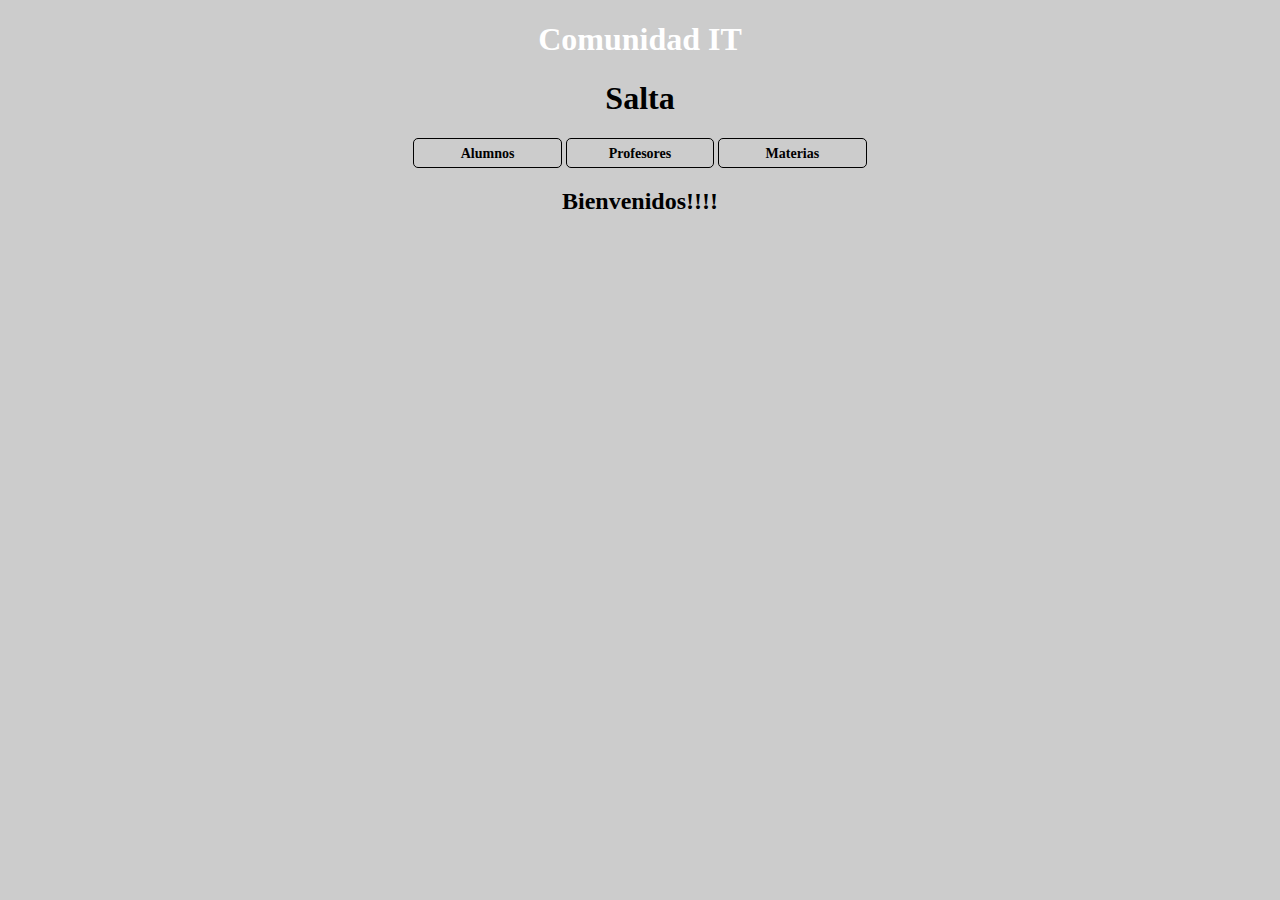
<file: wwwroot/index.html>
﻿<!DOCTYPE html>
<html>
<head>
    <meta charset="utf-8" />
    <meta name="viewport" content="width=800, initial.scale=1.0" />
    <title>Instituto App</title>
    <link rel="stylesheet" type="text/css" href="css/estilos.css" />
</head>
<body>

    <h1> Comunidad IT</h1>
    <h1 id="salta">Salta</h1>

    <nav>
        <ul>
            <li><a href="/Views/Alumnos/alumnos.html">Alumnos</a></li>
            <li><a href="/Views/Profesores/profesores.html">Profesores</a></li>
            <li><a href="/Views/Materias/materias.html">Materias</a></li>
        </ul>
    </nav>

    <h2>Bienvenidos!!!!</h2>
</body>
</html>
</file>
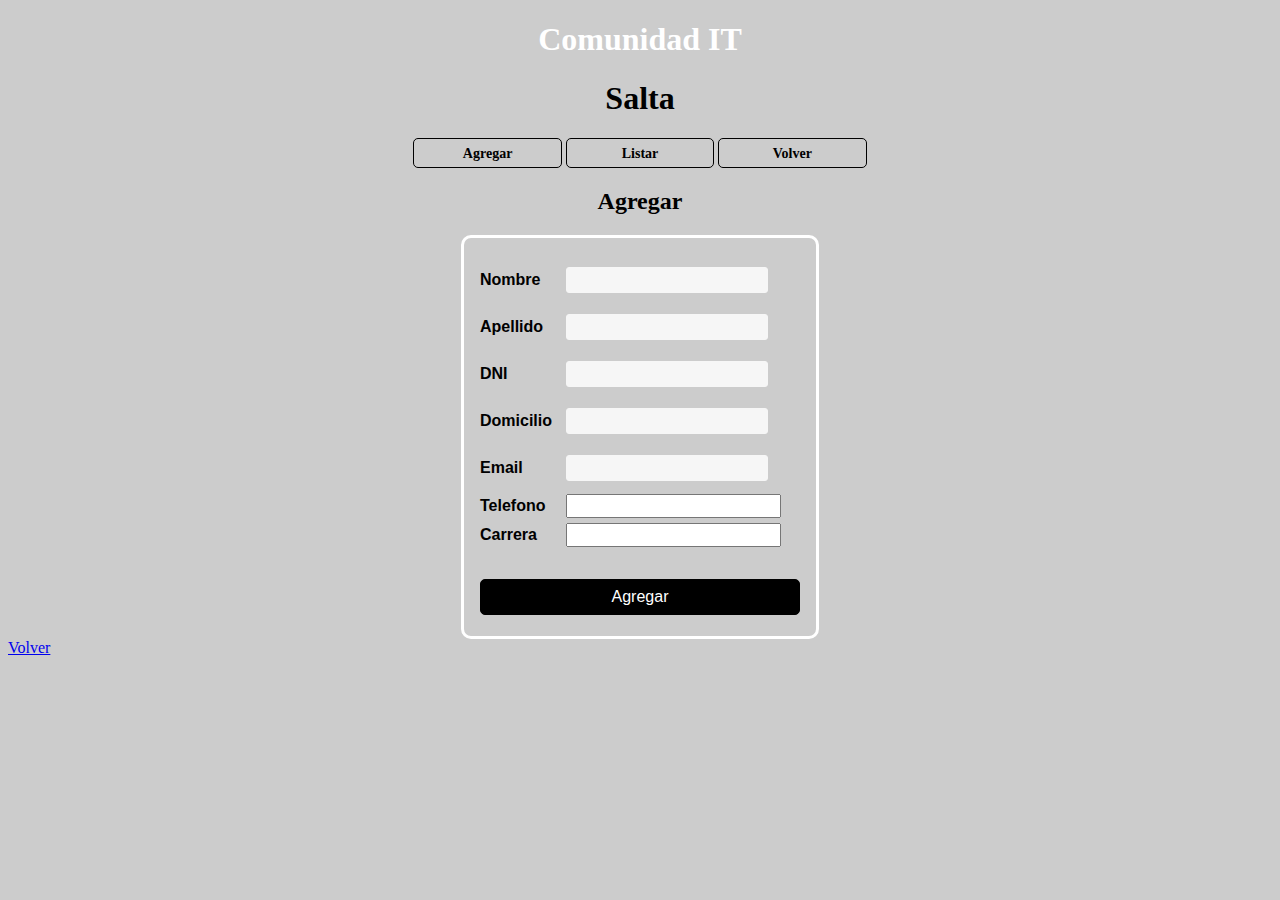
<file: wwwroot/Views/Alumnos/agregar.html>
﻿<!DOCTYPE html>
<html>
<head>
    <meta charset="utf-8" />
    <title>Agregar Alumno</title>
    <link rel="stylesheet" type="text/css" href="../../css/estilos.css" />
</head>
<body>
    <h1> Comunidad IT</h1>
    <h1 id="salta">Salta</h1>

    <nav>
        <ul>
            <li><a href="agregar.html">Agregar</a></li>
            <li><a href="listar.html">Listar</a></li>
            <li><a href="../../index.html">Volver</a></li>
        </ul>
    </nav>

    <h2>Agregar</h2>

    <form>
        <div>
            <label for="nombre">Nombre</label>
            <input type="text" id="nombre" name="nombre" />
        </div>
        <div>
            <label for="apellido">Apellido</label>
            <input type="text" id="apellido" name="apellido" />
        </div>
        <div>
            <label for="dni">DNI</label>
            <input type="text" id="dni" name="dni" />
        </div>
        <div>
            <label for="domicilio">Domicilio</label>
            <input type="text" id="domicilio" name="domicilio" />
        </div>
        <div>
            <label for="email">Email</label>
            <input type="email" id="email" name="email" />
        </div>
        <div>
            <label for="telefono">Telefono</label>
            <input type="tel" id="telefono" name="telefono" />
        </div>
        <div>
            <label for="carrera">Carrera</label>
            <input type="tel" id="carrera" name="carrera" />
        </div>
        <div>
            <input type="submit" value="Agregar" />
        </div>
    </form>
    <a href="../../index.html">Volver</a>
</body>
</html>
</file>
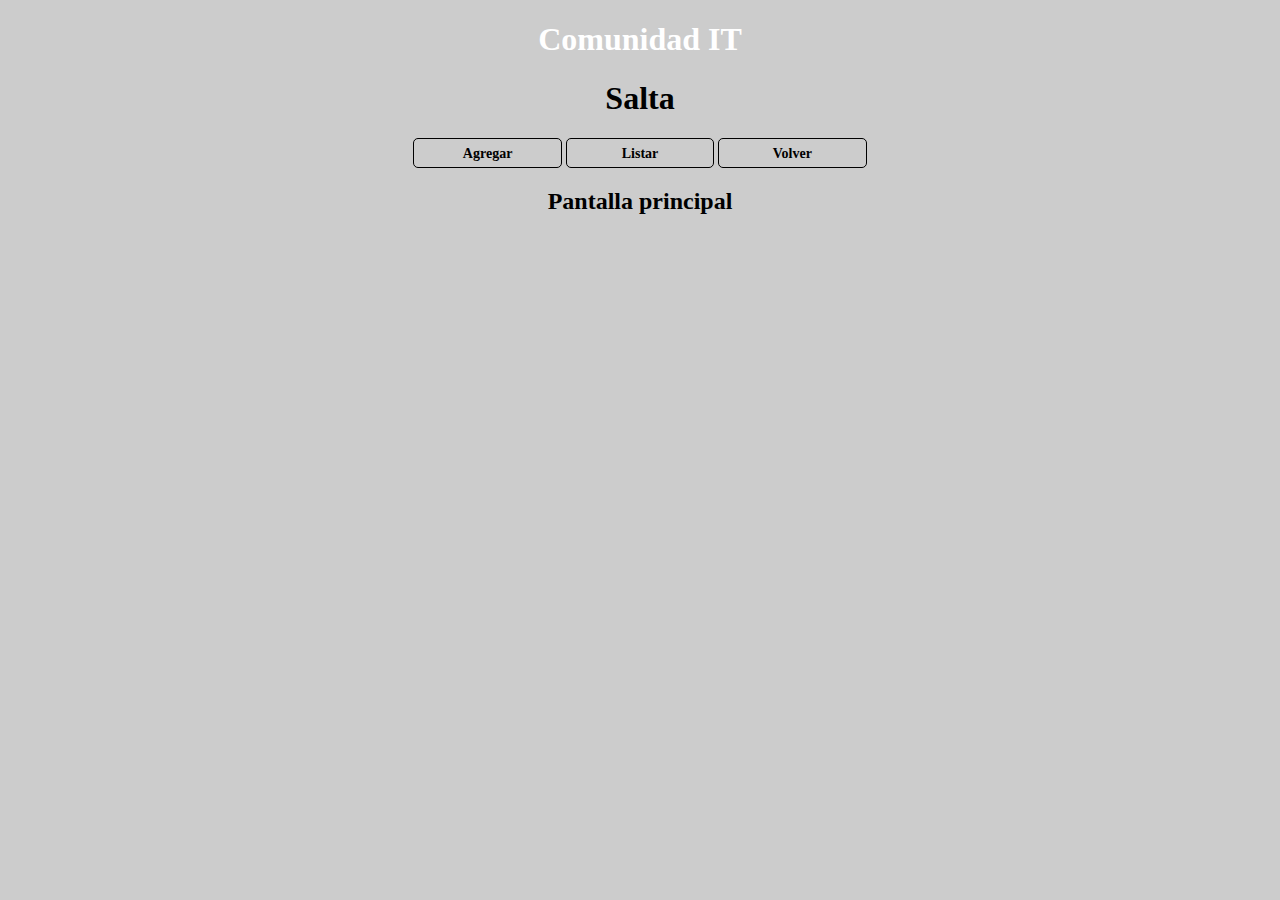
<file: wwwroot/Views/Alumnos/alumnos.html>
﻿<!DOCTYPE html>
<html>
<head>
    <meta charset="utf-8" />
    <title>Alumnos</title>
    <link rel="stylesheet" type="text/css" href="../../css/estilos.css" />
</head>
<body>

    <h1> Comunidad IT</h1>
    <h1 id="salta">Salta</h1>

    <nav>
        <ul>
            <li><a href="agregar.html">Agregar</a></li>
            <li><a href="listar.html">Listar</a></li>
            <li><a href="../../index.html">Volver</a></li>
        </ul>
    </nav>

    <h2 class="subtitulo">Pantalla principal</h2>

</body>
</html>
</file>
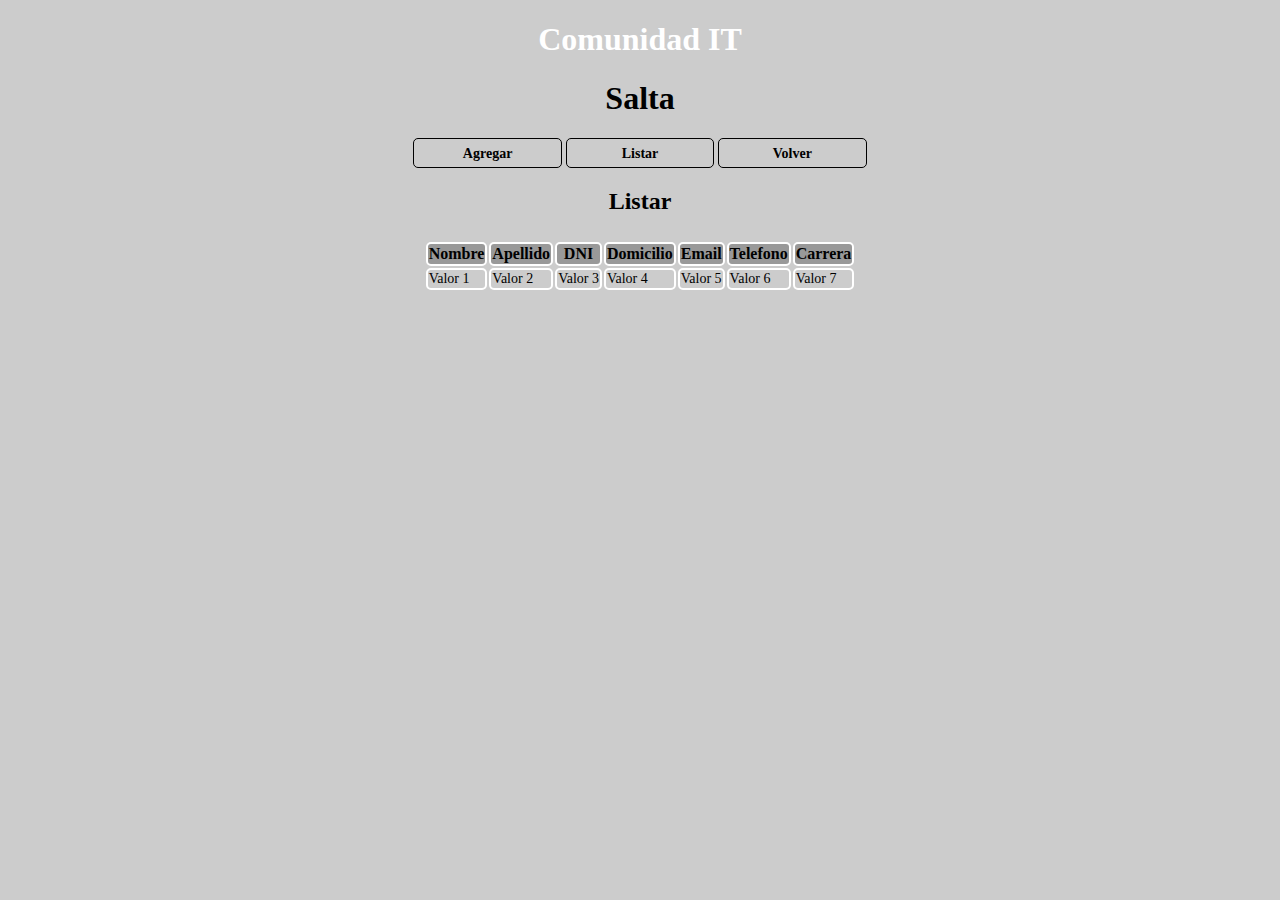
<file: wwwroot/Views/Alumnos/listar.html>
﻿<!DOCTYPE html>
<html>
<head>
    <meta charset="utf-8" />
    <title>Lista de Alumnos</title>
    <link rel="stylesheet" type="text/css" href="../../css/estilos.css" />
</head>
<body>
    <header>
        <h1> Comunidad IT</h1>
        <h1 id="salta">Salta</h1>

        <nav>
            <ul>
                <li><a href="agregar.html">Agregar</a></li>
                <li><a href="listar.html">Listar</a></li>
                <li><a href="../../index.html">Volver</a></li>
            </ul>
        </nav>
    </header>
    <h2>Listar</h2>

    <div>
        <table>
            <tr>
                <th>Nombre</th>
                <th>Apellido</th>
                <th>DNI</th>
                <th>Domicilio</th>
                <th>Email</th>
                <th>Telefono</th>
                <th>Carrera</th>
            </tr>
            <tr>
                <td>Valor 1</td>
                <td>Valor 2</td>
                <td>Valor 3</td>
                <td>Valor 4</td>
                <td>Valor 5</td>
                <td>Valor 6</td>
                <td>Valor 7</td>
            </tr>
        </table>
    </div>

</body>
</html>
</file>
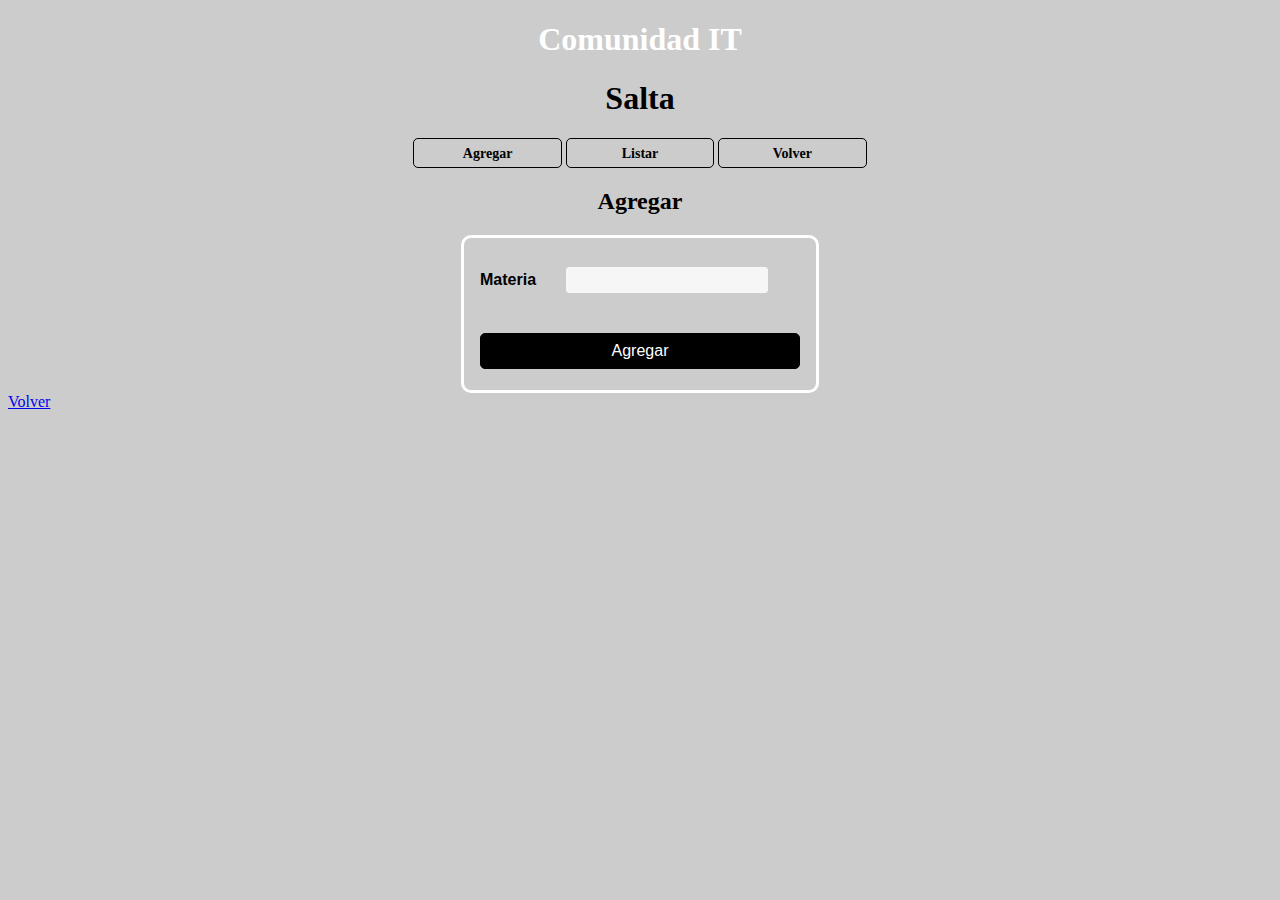
<file: wwwroot/Views/Materias/agregar.html>
﻿<!DOCTYPE html>
<html>
<head>
    <meta charset="utf-8" />
    <title>Agregar Materia</title>
    <link rel="stylesheet" type="text/css" href="../../css/estilos.css" />
</head>
<body>
    <h1> Comunidad IT</h1>
    <h1 id="salta">Salta</h1>
    

    <nav>
        <ul>
            <li><a href="agregar.html">Agregar</a></li>
            <li><a href="listar.html">Listar</a></li>
            <li><a href="../../index.html">Volver</a></li>
        </ul>
    </nav>

    <h2>Agregar</h2>

    <form>
        <div>
            <label for="materia">Materia</label>
            <input type="text" id="materia" name="materia" />
        </div>
        <div>
            <input type="submit" value="Agregar" />
        </div>
    </form>
    <a href="../../index.html">Volver</a>
</body>
</html>
</file>
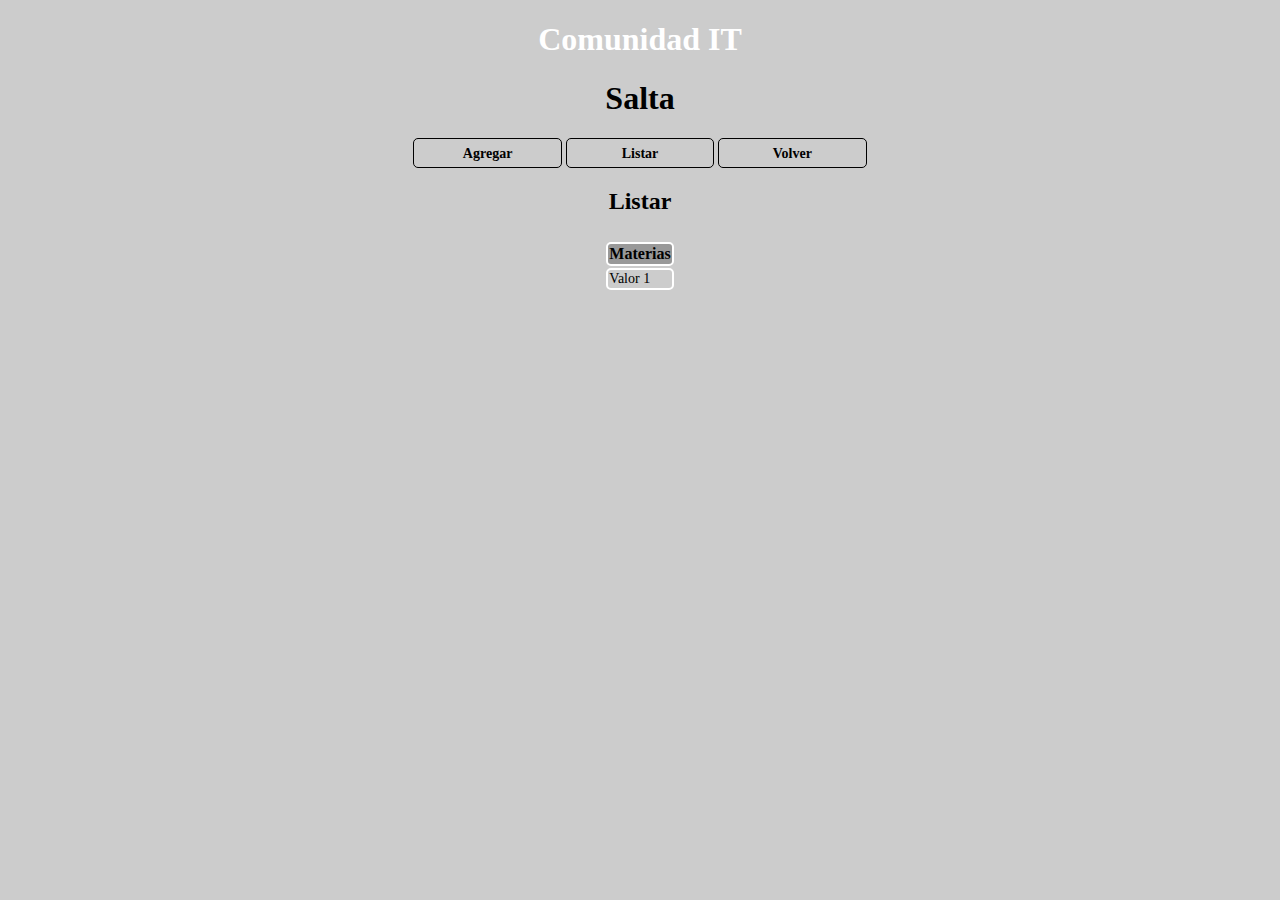
<file: wwwroot/Views/Materias/listar.html>
﻿<!DOCTYPE html>
<html>
<head>
    <meta charset="utf-8" />
    <title>Listado de Materias</title>
    <link rel="stylesheet" type="text/css" href="../../css/estilos.css" />
</head>
<body>
    <h1> Comunidad IT</h1>
    <h1 id="salta">Salta</h1>
    

    <nav>
        <ul>
            <li><a href="agregar.html">Agregar</a></li>
            <li><a href="listar.html">Listar</a></li>
            <li><a href="../../index.html">Volver</a></li>
        </ul>
    </nav>

    <h2>Listar</h2>

    <div>
        <table>
            <tr>
                <th>Materias</th>
            </tr>
            <tr>
                <td>Valor 1</td>
            </tr>
        </table>
    </div>
</body>
</html>
</file>
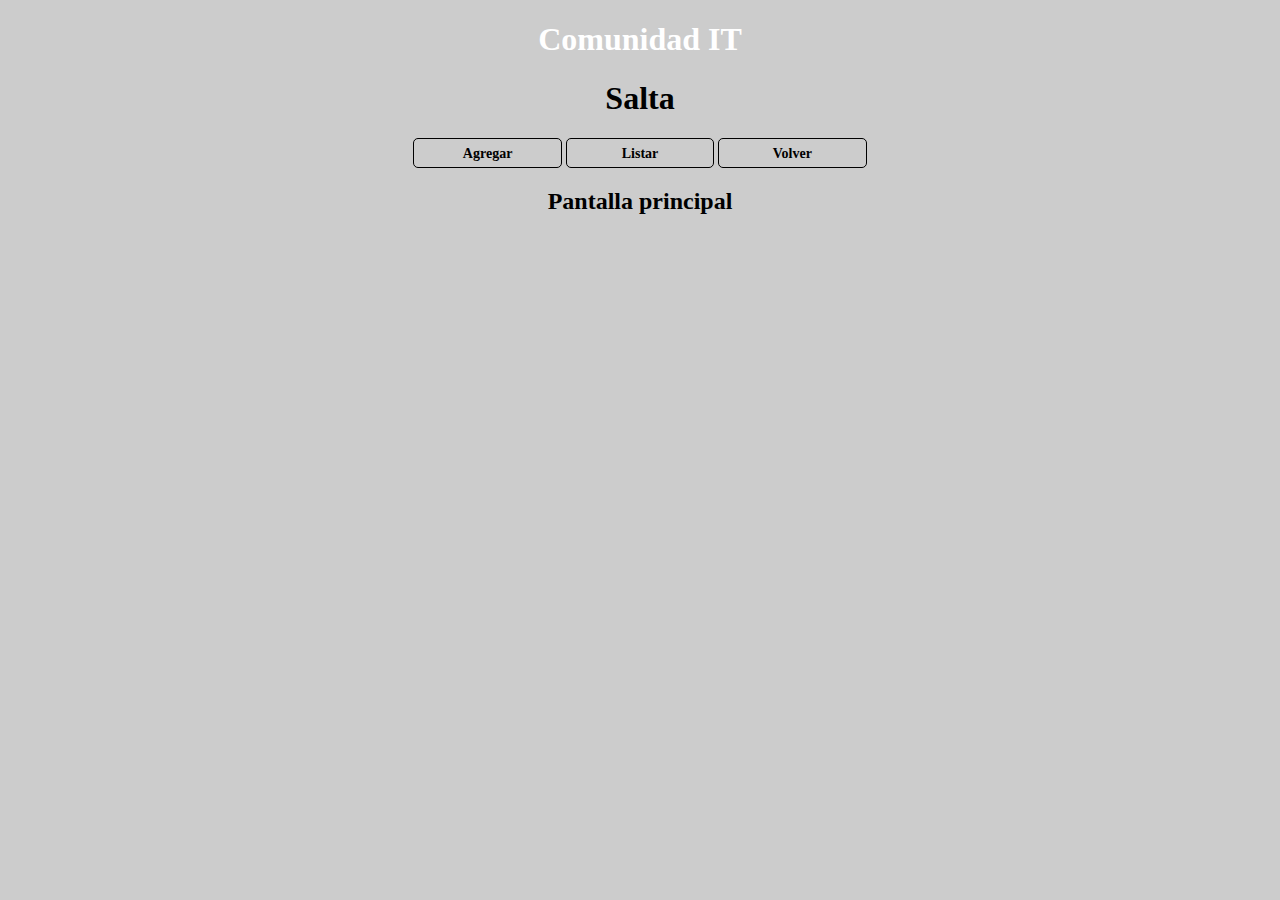
<file: wwwroot/Views/Materias/materias.html>
﻿<!DOCTYPE html>
<html>
<head>
    <meta charset="utf-8" />
    <title>Materias</title>
    <link rel="stylesheet" type="text/css" href="../../css/estilos.css" />
</head>
<body>
    <h1> Comunidad IT</h1>
    <h1 id="salta">Salta</h1>

    <nav>
        <ul>
            <li><a href="agregar.html">Agregar</a></li>
            <li><a href="listar.html">Listar</a></li>
            <li><a href="../../index.html">Volver</a></li>
        </ul>
    </nav>

    <h2>Pantalla principal</h2>

</body>
</html>
</file>
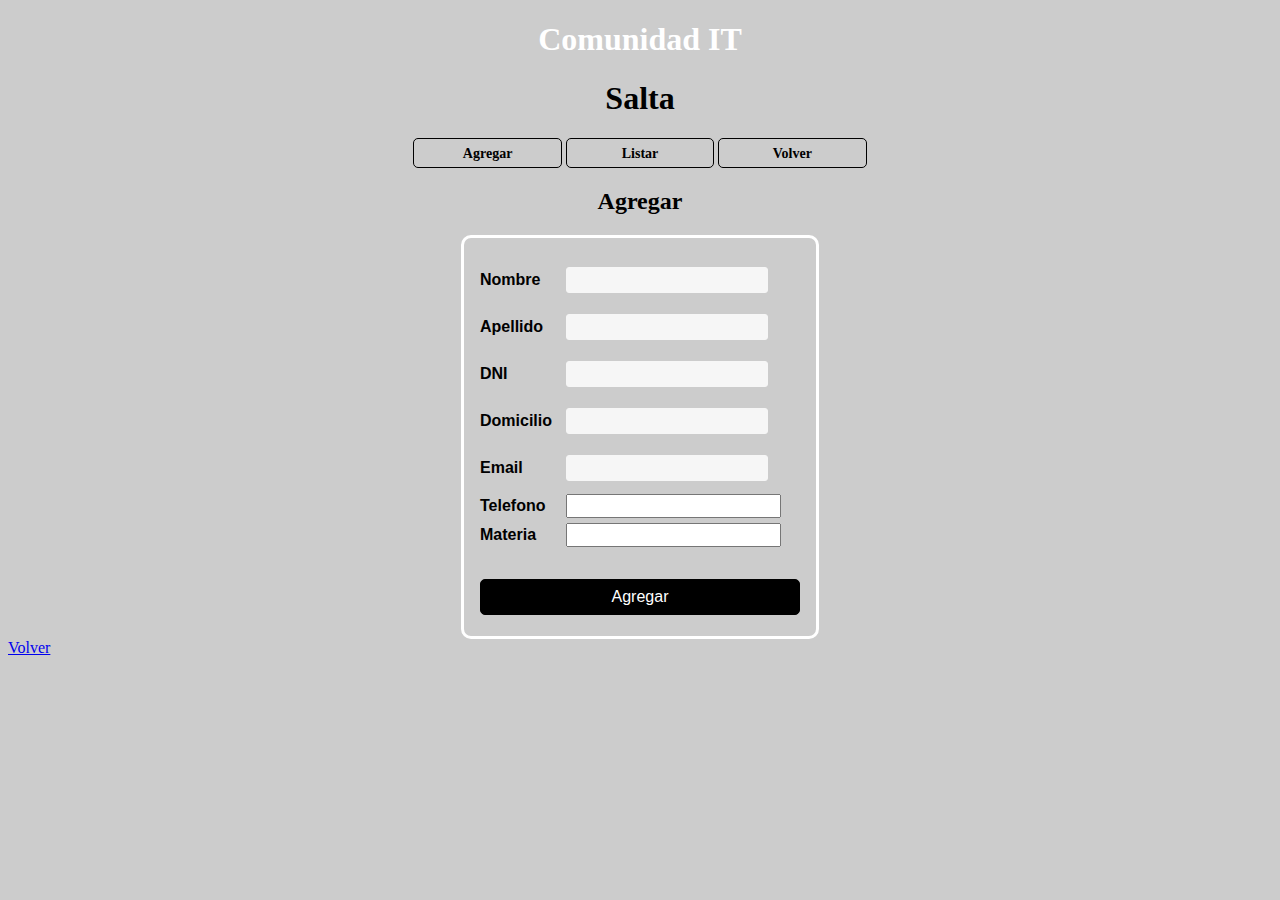
<file: wwwroot/Views/Profesores/agregar.html>
﻿<!DOCTYPE html>
<html>
<head>
    <meta charset="utf-8" />
    <title>Agregar Profesores</title>
    <link rel="stylesheet" type="text/css" href="../../css/estilos.css" />
</head>
<body>
    <h1> Comunidad IT</h1>
    <h1 id="salta">Salta</h1>    

    <nav>
        <ul>
            <li><a href="agregar.html">Agregar</a></li>
            <li><a href="listar.html">Listar</a></li>
            <li><a href="../../index.html">Volver</a></li>
        </ul>
    </nav>
    
    <h2>Agregar</h2>

    <form>
        <div>
            <label for="nombre">Nombre</label>
            <input type="text" id="nombre" name="nombre" />
        </div>
        <div>
            <label for="apellido">Apellido</label>
            <input type="text" id="apellido" name="apellido" />
        </div>
        <div>
            <label for="dni">DNI</label>
            <input type="text" id="dni" name="dni" />
        </div>
        <div>
            <label for="domicilio">Domicilio</label>
            <input type="text" id="domicilio" name="domicilio" />
        </div>
        <div>
            <label for="email">Email</label>
            <input type="email" id="email" name="email" />
        </div>
        <div>
            <label for="telefono">Telefono</label>
            <input type="tel" id="telefono" name="telefono" />
        </div>
        <div>
            <label for="materia">Materia</label>
            <input type="tel" id="materia" name="materia" />
        </div>
        <div>
            <input type="submit" value="Agregar" />
        </div>
    </form>
    <a href="../../index.html">Volver</a>
</body>
</html>
</file>
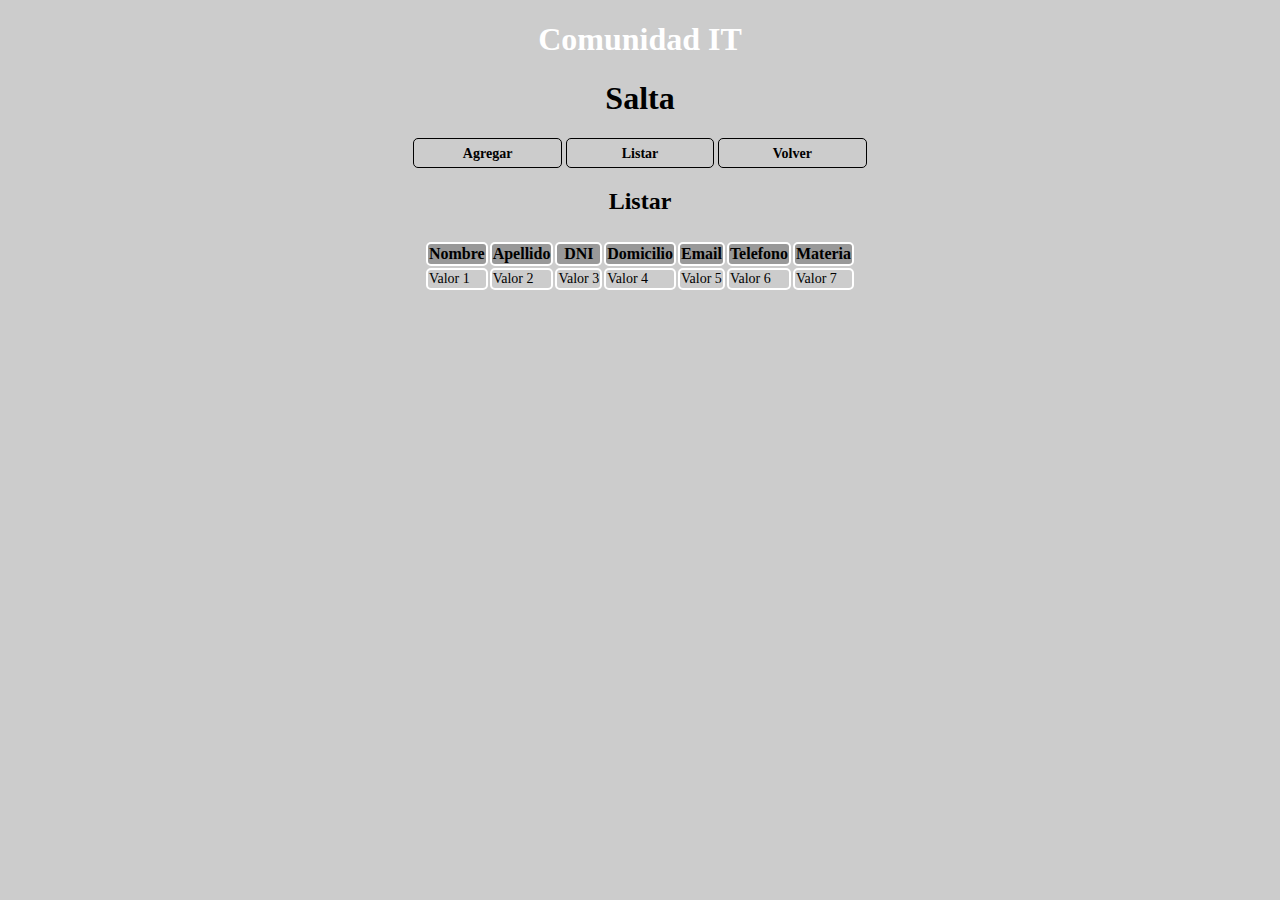
<file: wwwroot/Views/Profesores/listar.html>
﻿<!DOCTYPE html>
<html>
<head>
    <meta charset="utf-8" />
    <title>Listado de Profesores</title>
    <link rel="stylesheet" type="text/css" href="../../css/estilos.css" />
</head>
<body>
    <h1> Comunidad IT</h1>
    <h1 id="salta">Salta</h1>    

    <nav>
        <ul>
            <li><a href="agregar.html">Agregar</a></li>
            <li><a href="listar.html">Listar</a></li>
            <li><a href="../../index.html">Volver</a></li>
        </ul>
    </nav>
    
    <h2>Listar</h2>

    <div>
        <table>
            <tr>
                <th>Nombre</th>
                <th>Apellido</th>
                <th>DNI</th>
                <th>Domicilio</th>
                <th>Email</th>
                <th>Telefono</th>
                <th>Materia</th>
            </tr>
            <tr>
                <td>Valor 1</td>
                <td>Valor 2</td>
                <td>Valor 3</td>
                <td>Valor 4</td>
                <td>Valor 5</td>
                <td>Valor 6</td>
                <td>Valor 7</td>
            </tr>
        </table>
    </div>
</body>
</html>
</file>
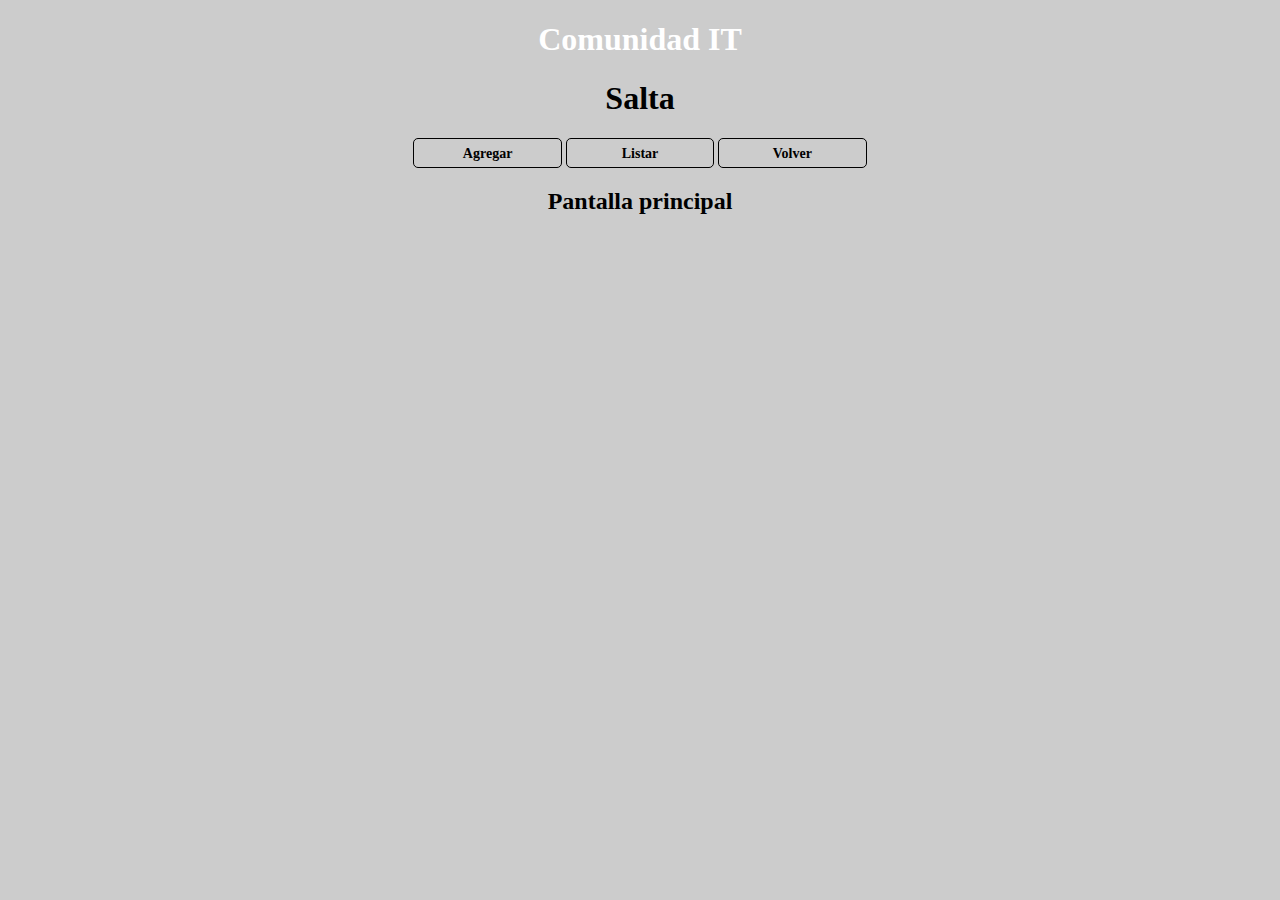
<file: wwwroot/Views/Profesores/profesores.html>
﻿<!DOCTYPE html>
<html>
<head>
    <meta charset="utf-8" />
    <title>Profesores</title>
    <link rel="stylesheet" type="text/css" href="../../css/estilos.css" />
</head>
<body>
    <h1> Comunidad IT</h1>
    <h1 id="salta">Salta</h1>

    <nav>
        <ul>
            <li><a href="agregar.html">Agregar</a></li>
            <li><a href="listar.html">Listar</a></li>
            <li><a href="../../index.html">Volver</a></li>
        </ul>
    </nav>
    
    <h2>Pantalla principal</h2>

</body>
</html>
</file>
<file: wwwroot/css/estilos.css>
﻿body{
    background:#ccc;
}
h1 {
    color: white;
    text-align:center;
}

h2 {
    color: black;
    text-align: center;
}

header{
    background:#ccc;
    margin: 0;
    padding:0;
}
#salta{
    color: black;
}

h1 .subtitulo{
    color: aqua;
    background-color : black;
    width: 50%;
}

td{
    font-size: 14px;
}

table{
    padding: 5px;
    
}

div table{
    margin:auto;
}

th {
    border: 2px solid white;
    background-color: #999999;
    border-radius: 5px;
}

td {
    border: 2px solid white;
    background-color: #ccc;
    border-radius: 5px;
}

nav {
    text-align: center;
}
ul{
    list-style-type:none;
    margin: 0;
    padding:0;
    overflow:hidden;
}

li {
    display: inline-block;
    width: 10%;
    padding: 5px 10px;
    background-color: #ccc;
    border: 1px solid #000;
    border-radius: 5px;
    text-align: center;
    color: #fff;
}

    li a {
        text-decoration: none;
        color: black;
        font-size: 14px;
        font-weight: bold;
        width: 72px;
    }

li:hover {
     background-color: #fff;
     color: #000;
}

label {
    font-family: Verdana, Geneva, Tahoma, sans-serif;
    font-size: medium;
    margin-right: 10px;
    background-size: 100px;
}

input {
    font-family: Verdana, Geneva, Tahoma, sans-serif;
    font-size: medium;
}

input:required{
    background-color :wheat;
}

div{
    margin-top: 5px;
    margin-bottom: 5px;
}

form {
    width: 320px;
    padding: 16px;
    border-radius: 10px;
    margin: auto;
    background-color: #ccc;
    border: 3px solid white;
}

    form label {
        width: 72px;
        font-weight: bold;
        display: inline-block;
    }

    form input[type="text"],
    form input[type="email"] {
        width: 180px;
        padding: 3px 10px;
        border: 1px solid #f6f6f6;
        border-radius: 3px;
        background-color: #f6f6f6;
        margin: 8px 0;
        display: inline-block;
    }

    form input[type="submit"] {
        width: 100%;
        padding: 8px 16px;
        margin-top: 32px;
        border: 1px solid #000;
        border-radius: 5px;
        display: block;
        color: #fff;
        background-color: #000;
    }

        form input[type="submit"]:hover {
            cursor: pointer;
        }
</file>
